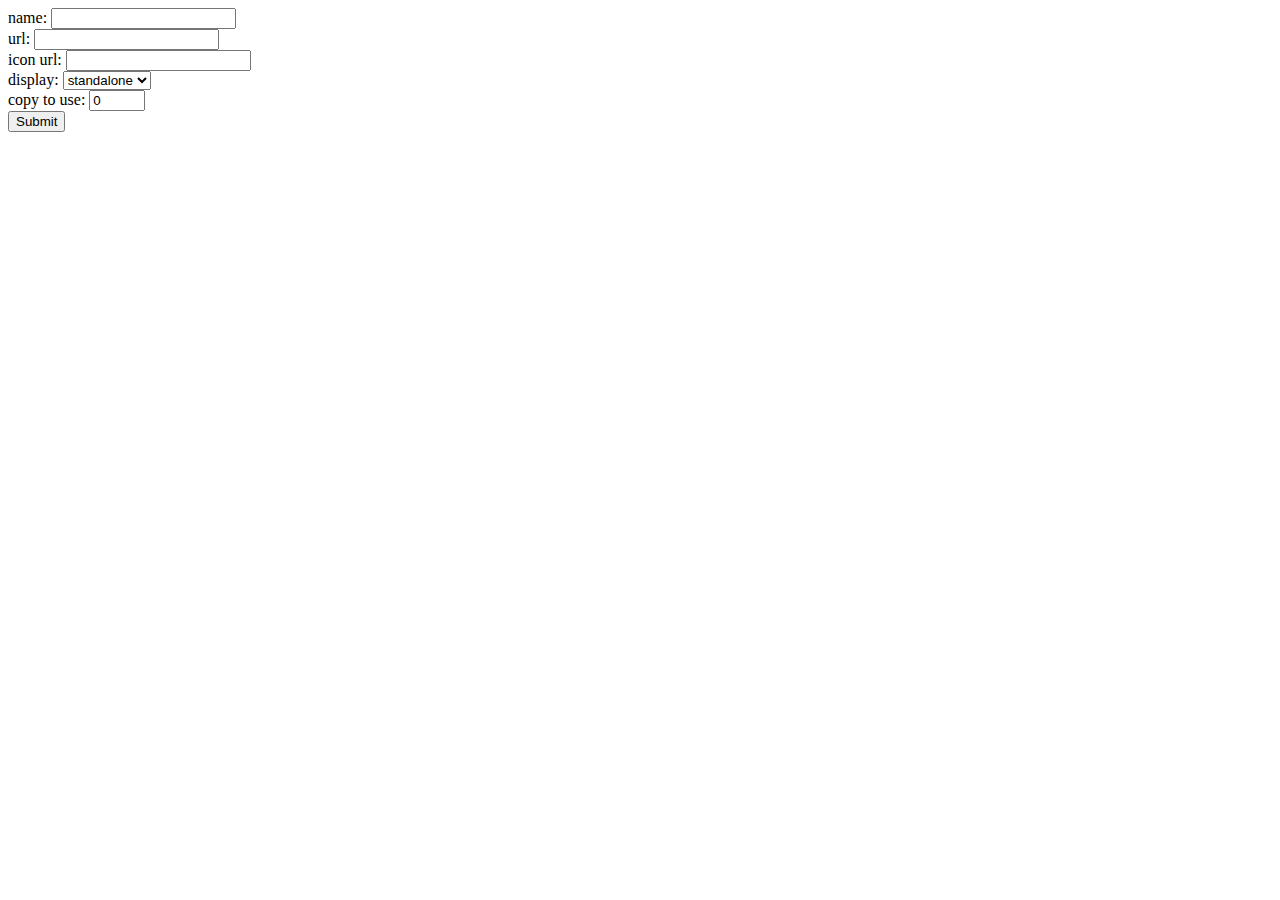
<file: index.html>
<!DOCTYPE html>
<html>
  <head>
    <meta charset="utf-8" />
    <link rel="stylesheet" href="src/style.css" />
    <title>PWAer</title>
    <link rel="icon" href="icon.svg" />
  </head>
  <body>
    <script src="src/app.js"></script>
    <script>
      form_main();
    </script>
  </body>
</html>
</file>
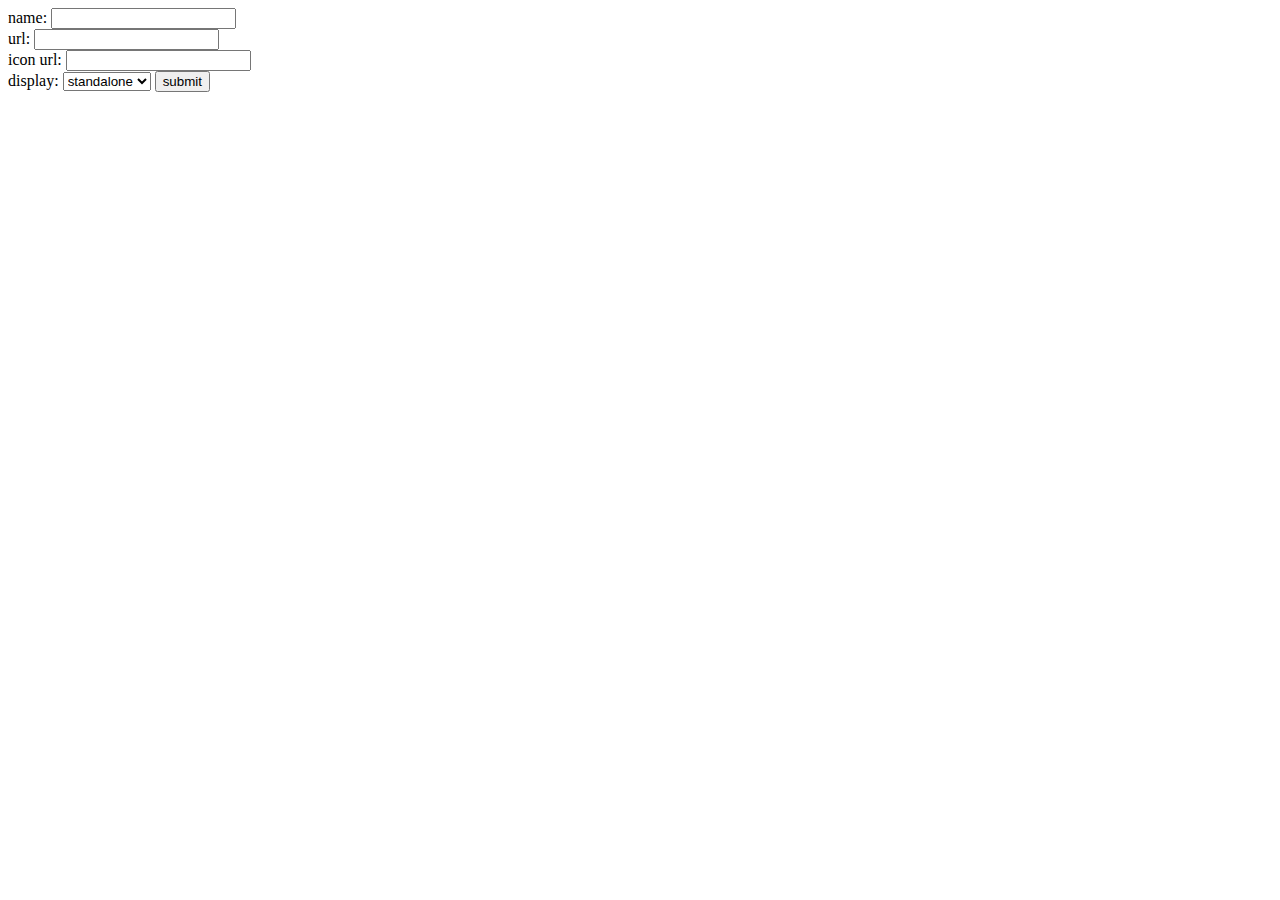
<file: src/index.html>
<!DOCTYPE html>
<html>
  <head>
    <meta charset="utf-8" />
    <link rel="stylesheet" href="style.css" />
    <title>PWAer</title>
  </head>
  <body>
    <form action="./create.html" method="get">
      <label>name:</label> <input type="text" name="name" required /><br />
      <label>url:</label> <input type="url" name="url" required /><br />
      <label>icon url:</label>
      <input type="url" name="icon_url" required /><br />
      <label>display:</label>
      <select name="display" required>
        <option>standalone</option>
        <option>fullscreen</option>
        <option>minimal-ui</option>
        <option>browser</option>
      </select>
      <input type="submit" value="submit" />
    </form>
  </body>
</html>
</file>
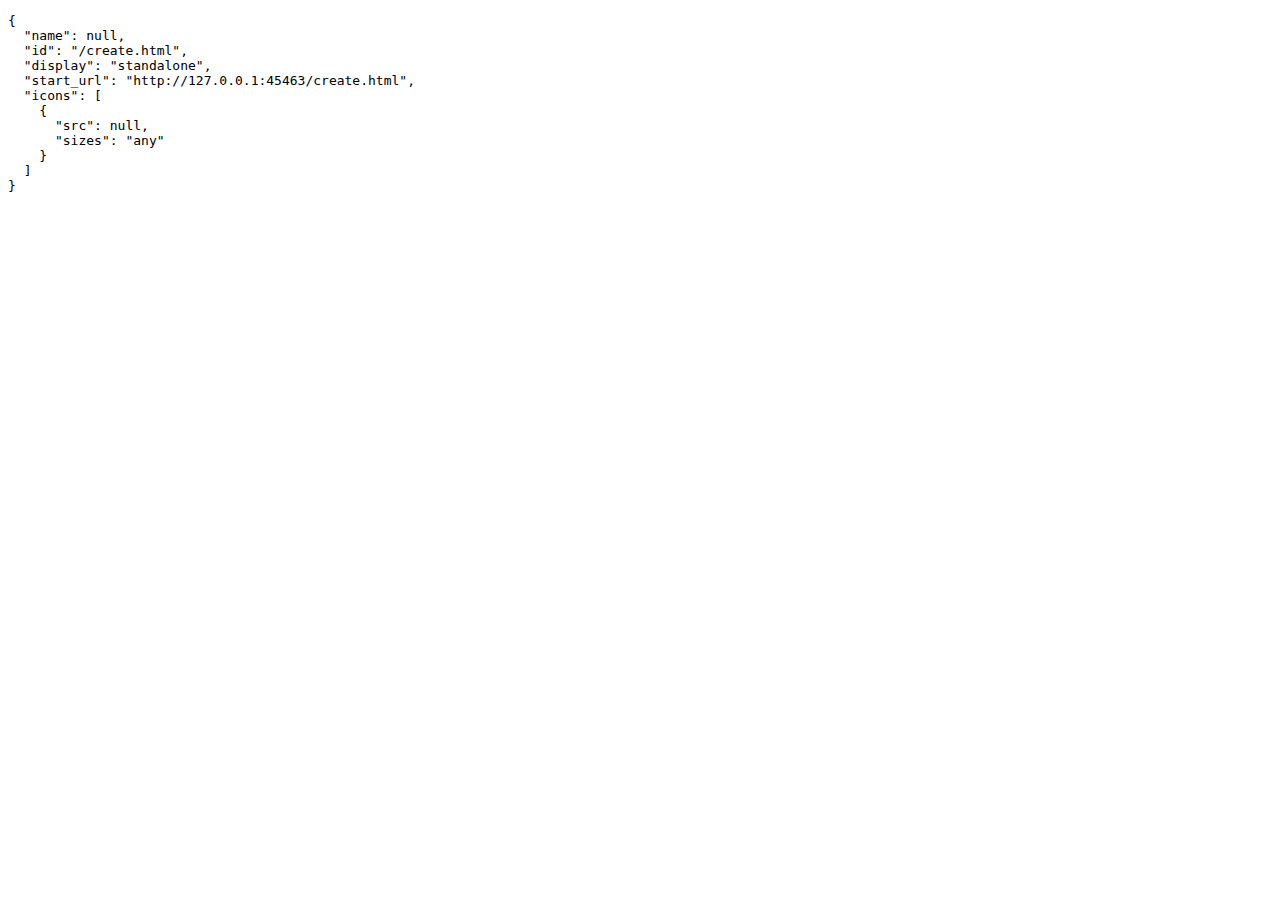
<file: create.html>
<!doctype html>
<html>
  <head>
    <meta charset="utf-8" />
    <link rel="stylesheet" href="style.css" />
    <link id="favicon" rel="icon" href="">
  <body>
    <script src="manifest.js"></script>
    <script> setAll(getAll(), false) </script>
  </body>
</html>
</file>
<file: src/style.css>
body {
  background-color: white;
  color: black;
}

@media (prefers-color-scheme: dark) {
  body {
    background-color: #121212;
    color: white;
  }
  input,
  select {
    background: #1f1f1f;
    color: white;
  }
}
</file>
<file: style.css>
body {
  background-color: white;
  color: black;
}

@media (prefers-color-scheme: dark) {
  body {
    background-color: #121212;
    color: white;
  }
  input {
    background: #1f1f1f;
    color: white;
  }
}
</file>
